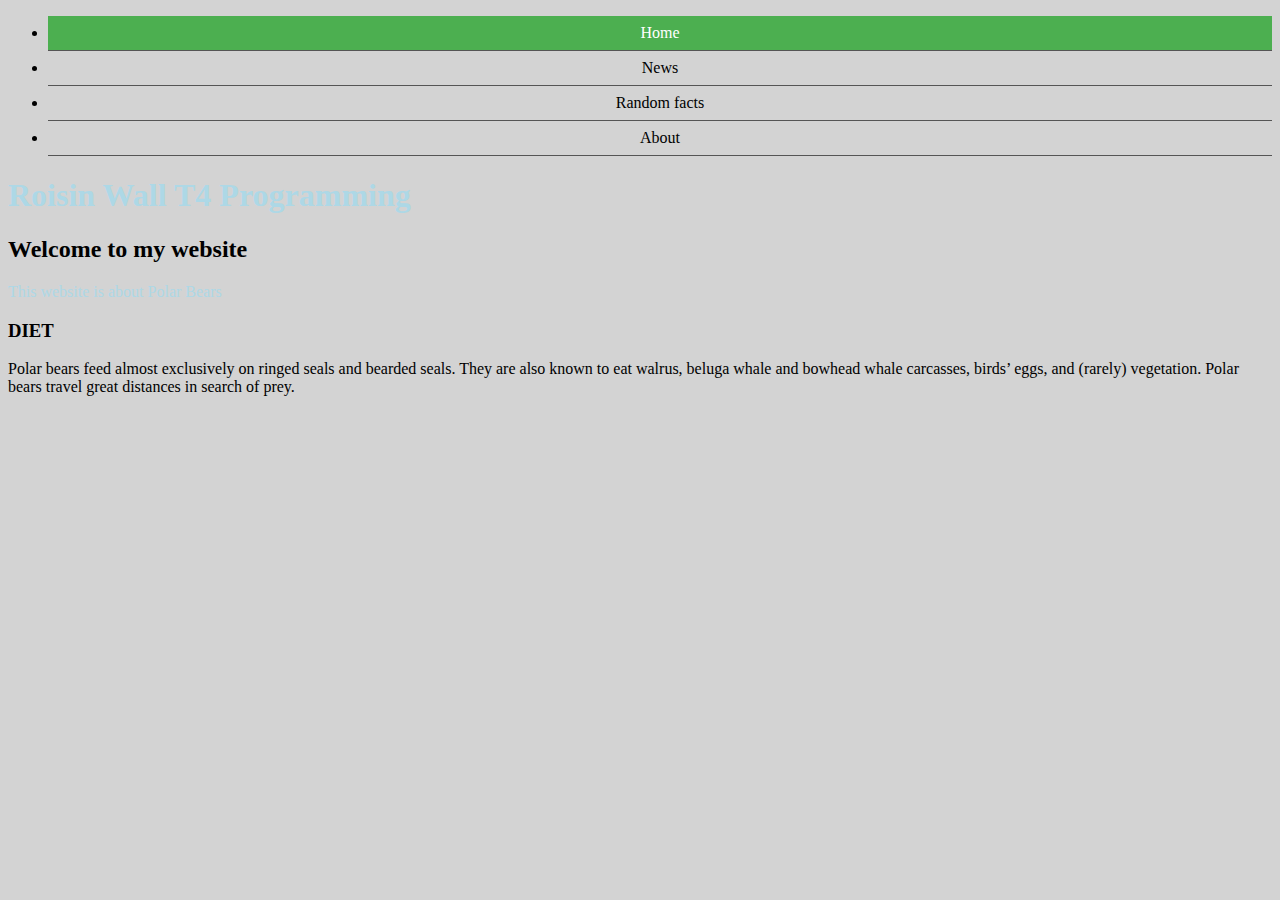
<file: index.html>
<!DOCTYPE html>
<html>
<head>
		<link rel="roisinwall" href="roisinwall.css">
		<link rel="stylesheet"href="stylesheet.css">
</head>
<style>
        p1 {
    color: lightblue;
}

h1 {
    color: lightblue;
}
	body {
    background-color: lightgray;
	}

</style> 
<body>
<ul>
  <li><a class="active" href="https://roisinwall.github.io/">Home</a></li>
  <li><a href="#news">News</a></li>
  <li><a href="http://roisinwall.github.io/randomfacts">Random facts</a></li>
  <li><a href="http://roisinwall.github.io/about">About</a></li>
</ul>
		<h1> Roisin Wall T4 Programming </h1>
		<h2> Welcome to my website </h2> 
		<p1>This website is about Polar Bears</p1>
				
		<h3> DIET </h3> 
		<p2><class="sansserif"> Polar bears feed almost exclusively on ringed seals and bearded seals.</p2>
                <p3><class="sansserif">They are also known to eat walrus, beluga whale and bowhead whale carcasses, birds’ eggs, and (rarely) vegetation.</p3>
		<p4>Polar bears travel great distances in search of prey.</p4>
		
		<h4> </h4> 
		<p5> </p5> 
		

		
</body>
</html>
</file>
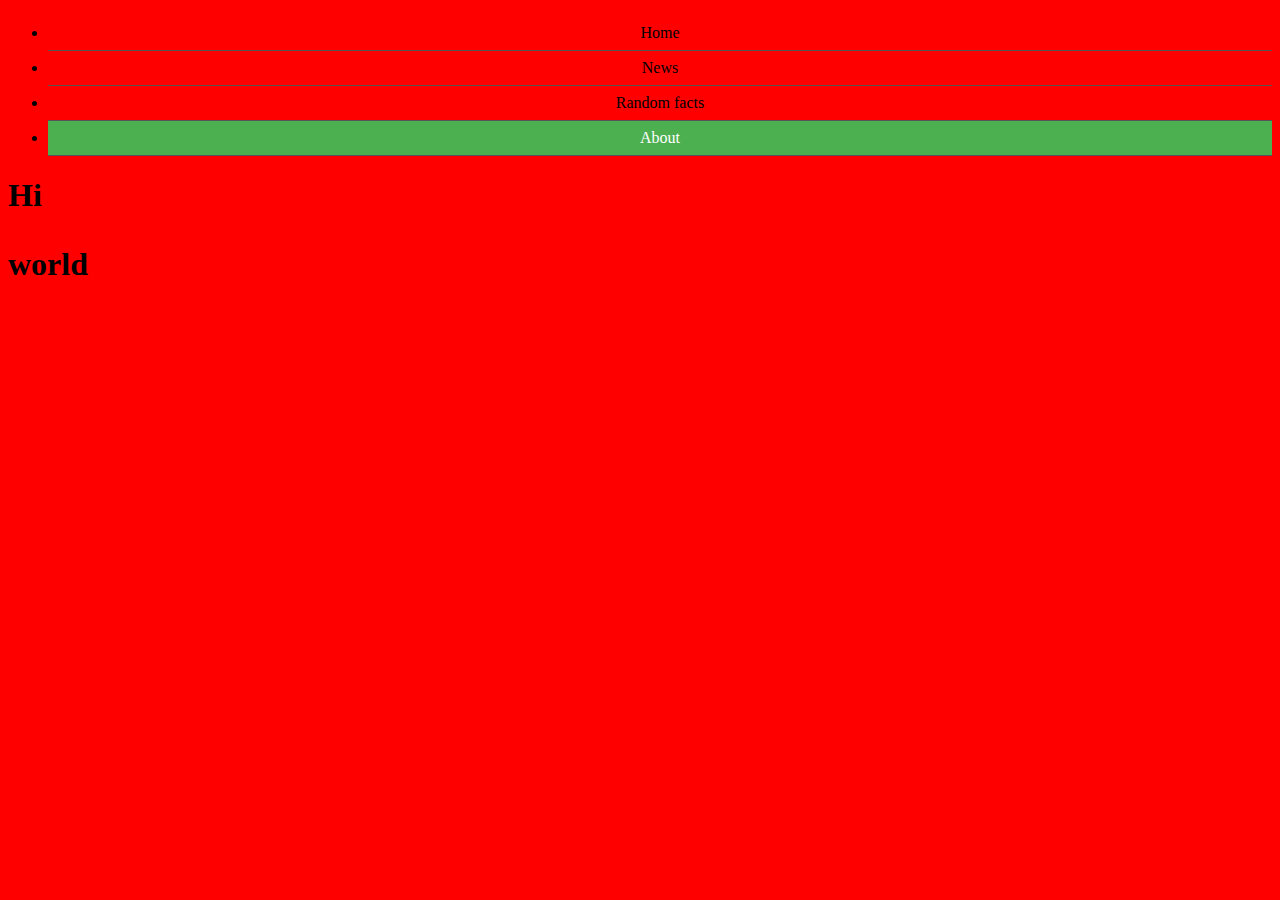
<file: about.html>
<!DOCTYPE html>
<html>
<head>
<link rel="stylesheet"href="stylesheet.css">
</head>
<style>
  body {
    background-color: red;
	}
  </style>

<body>
<ul>
  <li><a href="https://roisinwall.github.io/">Home</a></li>
  <li><a href="#news">News</a></li>
  <li><a href="http://roisinwall.github.io/randomfacts">Random facts</a></li>
  <li><a class="active" href="#about">About</a></li>
</ul>
  
  <h1> Hi </h> 
<p> world </p>


</body>
</html>
</file>
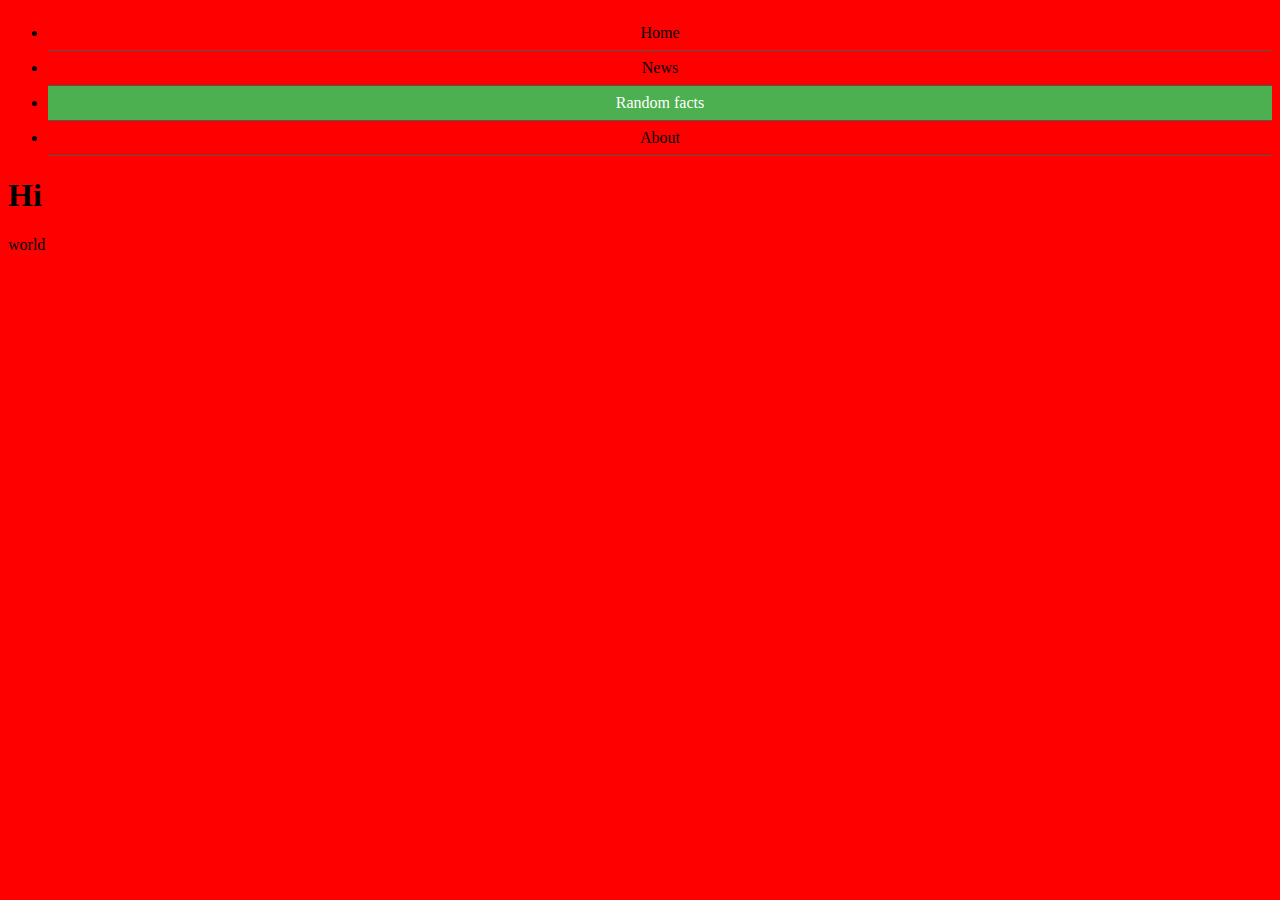
<file: randomfacts.html>
<!DOCTYPE html>
<html>
<head>
<link rel="stylesheet"href="stylesheet.css">
</head>
<style> 
  body {
    background-color:red;
  }  
  </style>

<body>


<ul>
  <li><a  href="https://roisinwall.github.io/">Home</a></li>
  <li><a href="#news">News</a></li>
  <li><a class="active" href="https://roisinwall.github.io/randomfacts">Random facts</a></li>
  <li><a href="http://roisinwall.github.io/about">About</a></li>
</ul>

  <h1> Hi </h1>
  <p1> world </p1>

</body>
</html>
</file>
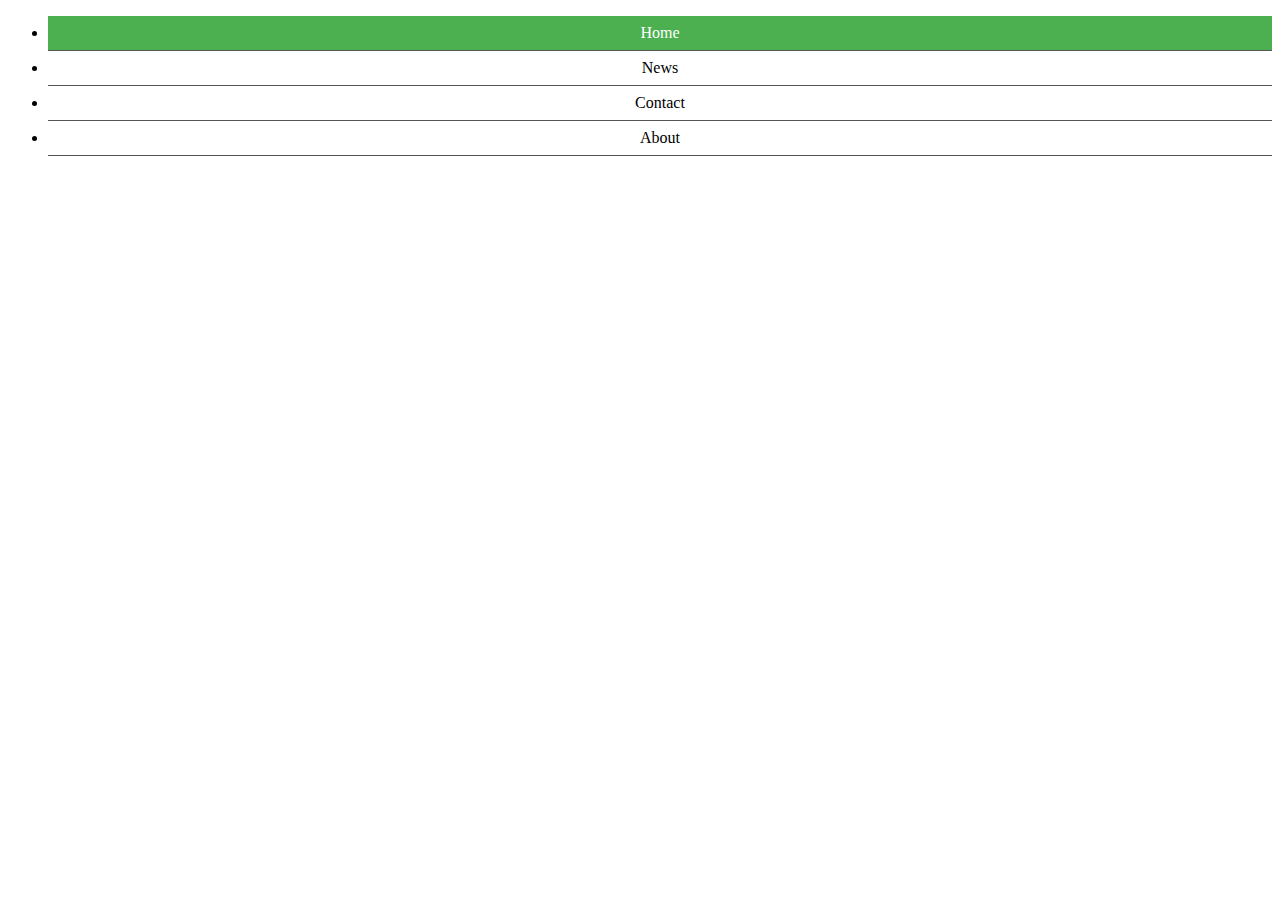
<file: test.html>
<!DOCTYPE html>
<html>
<head>
<link rel="stylesheet"href="stylesheet.css">
</head>

<body>


<ul>
  <li><a class="active" href="https://roisinwall.github.io/">Home</a></li>
  <li><a href="#news">News</a></li>
  <li><a href="#contact">Contact</a></li>
  <li><a href="#about">About</a></li>
</ul>

</body>
</html>
</file>
<file: roisinwall.css>

</file>
<file: stylesheet.css>
<html>
<head>
<style>
ul {
    list-style-type: none;
    margin: 0;
    padding: 0;
    width: 200px;
    background-color: #f1f1f1;
    border: 1px solid #555;
}

li a {
    display: block;
    color: #000;
    padding: 8px 16px;
    text-decoration: none;
}

li {
    text-align: center;
    border-bottom: 1px solid #555;
}


li a.active {
    background-color: #4CAF50;
    color: white;
}

li a:hover:not(.active) {
    background-color: #555;
    color: white;
}
</style>
</head>
<body>


<ul>
  <li><a class="active" href="#home">Home</a></li>
  <li><a href="#news">News</a></li>
  <li><a href="#contact">Contact</a></li>
  <li><a href="#about">About</a></li>
</ul>

</body>
</html>
</file>
